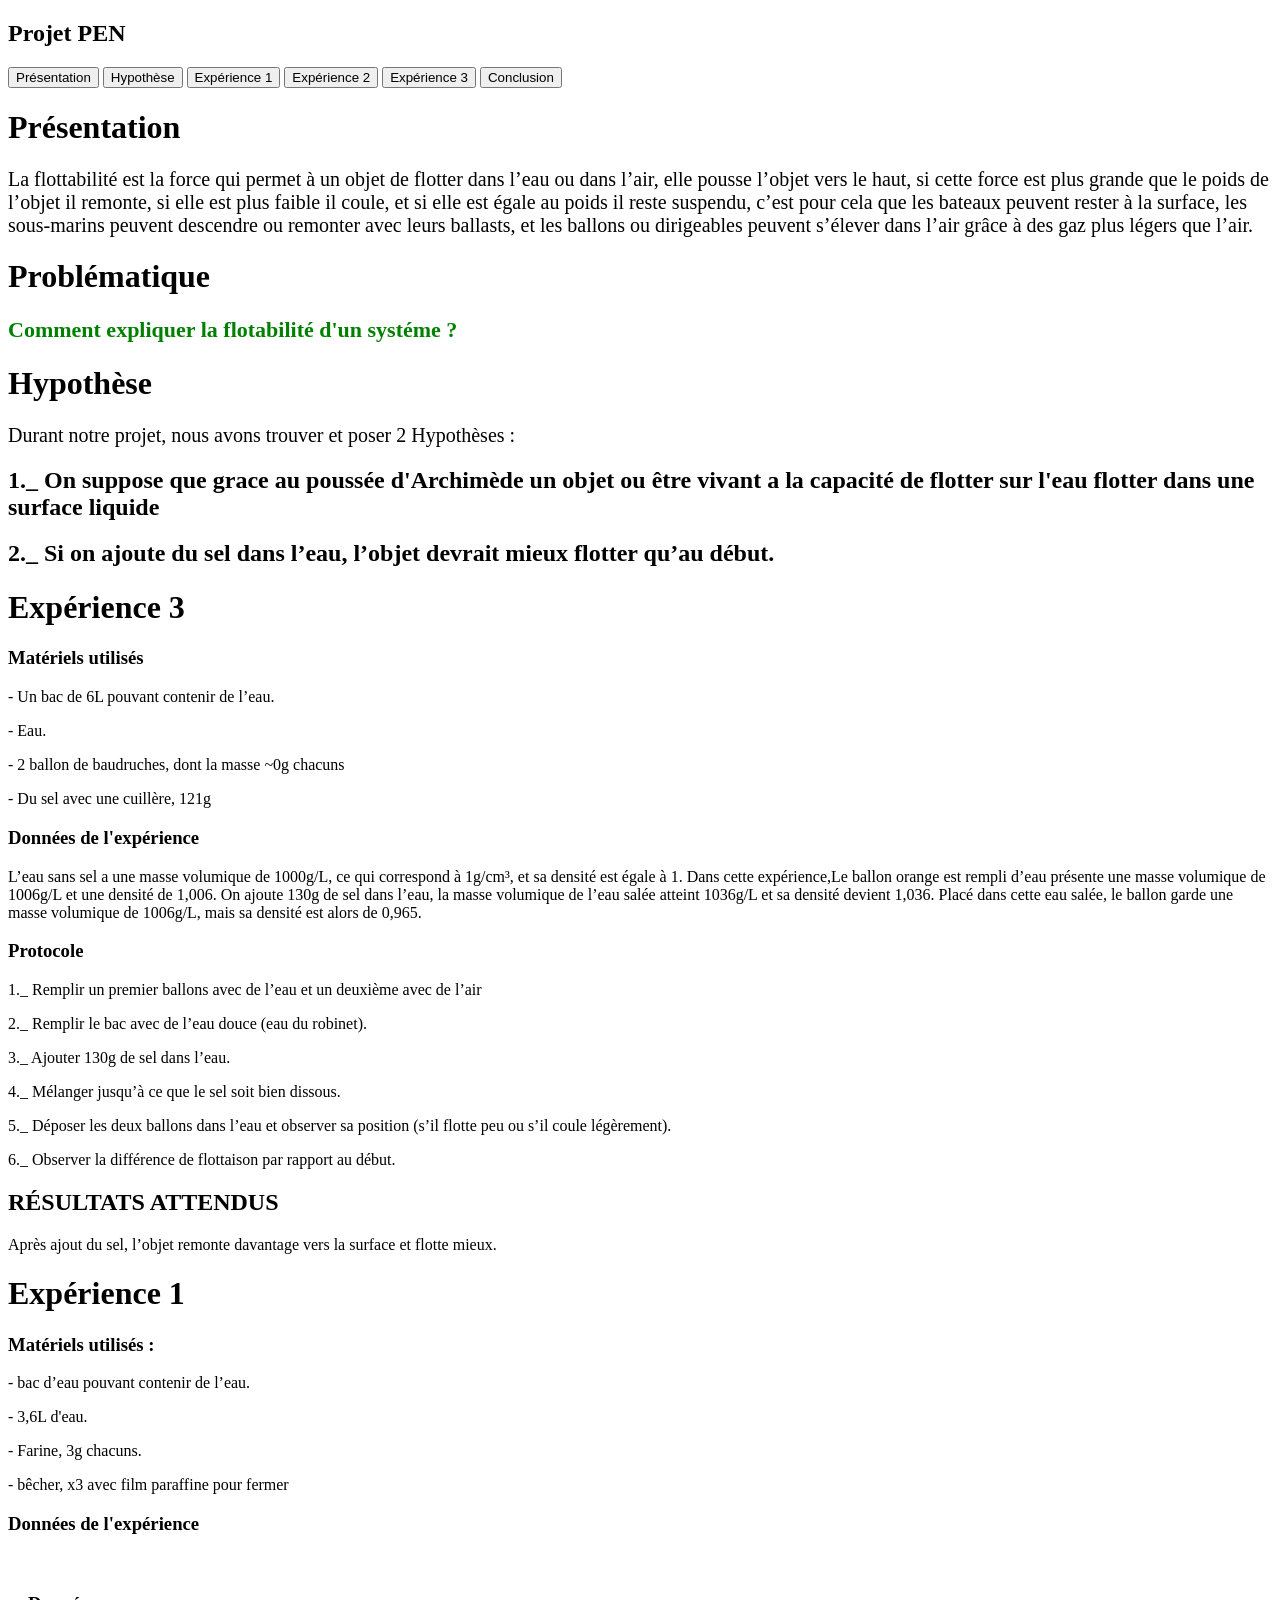
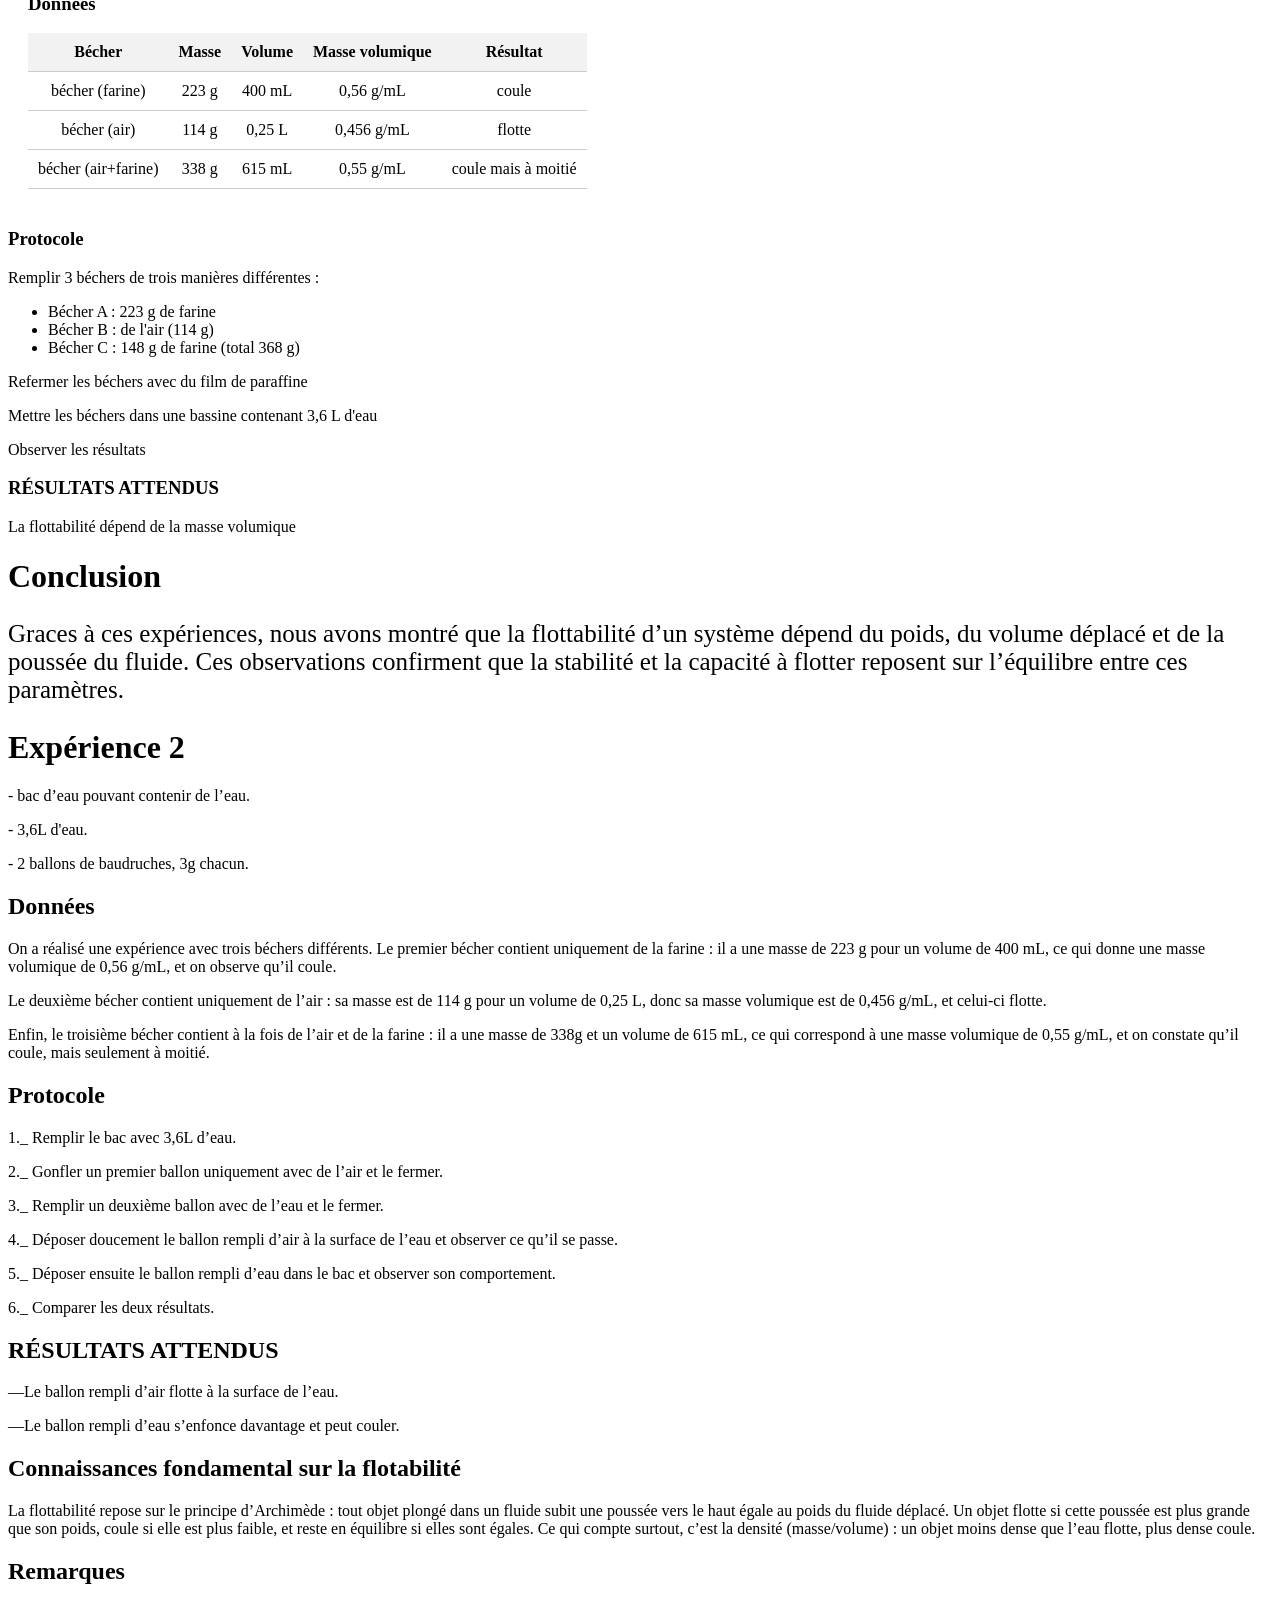
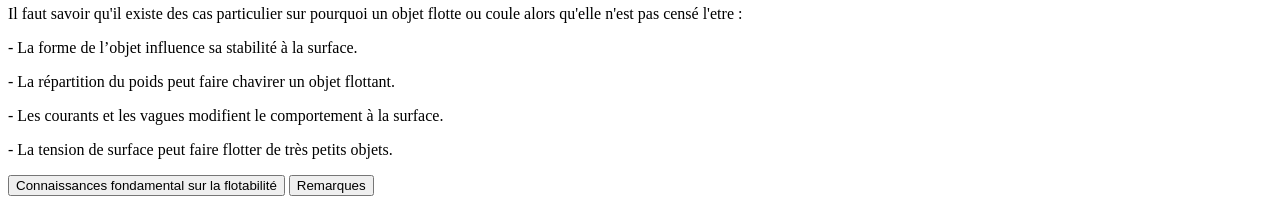
<file: index.html>
<!DOCTYPE html>
<html lang="fr">
<head>
  <meta charset="UTF-8">
  <title>compte rendu projet PEN</title>
  <link rel="stylesheet" href="style.css">
</head>
<body>

  <!-- Menu principal -->
  <div class="menu">
    <h2>Projet PEN</h2>
    <button onclick="showPage('Présentation')">Présentation</button>
    <button onclick="showPage('Hypothèse')">Hypothèse</button>
    <button onclick="showPage('Expérience 1')">Expérience 1</button>
    <button onclick="showPage('Expérience 2')">Expérience 2</button>
    <button onclick="showPage('Expérience 3')">Expérience 3</button>
    <button onclick="showPage('Conclusion')">Conclusion</button>
  </div>

  <!-- Contenu principal -->
  <div class="content">
    <div id="Présentation" class="page active">
      <div class="card">
        <h1>Présentation</h1>
        <p id="texte_presentation">La flottabilité est la force qui permet à un objet de flotter dans 
          l’eau ou dans l’air, elle pousse l’objet vers le haut, si cette force 
          est plus grande que le poids de l’objet il remonte, si elle est plus 
          faible il coule, et si elle est égale au poids il reste suspendu, 
          c’est pour cela que les bateaux peuvent rester à la surface, 
          les sous‑marins peuvent descendre ou remonter avec leurs ballasts, 
          et les ballons ou dirigeables peuvent s’élever dans l’air grâce à des
          gaz plus légers que l’air.</p>
          <script>
            document.getElementById("texte_presentation").style.fontSize = "20px";
            </script>
        <h1>Problématique</h1>
        <h3 id="texte_problematique">Comment expliquer la flotabilité d'un systéme ?</h3> 
        <script>
          document.getElementById("texte_problematique").style.color = "green";
          </script>
          <script>
            document.getElementById("texte_problematique").style.fontSize = "22px";
            </script>
      </div>
    </div>

    <div id="Hypothèse" class="page">
      <div class="card">
        <h1>Hypothèse</h1>
        <p id="texte_Hypothese">Durant notre projet, nous avons trouver et poser 2 Hypothèses :</p>
        <script>
          document.getElementById("texte_Hypothese").style.fontSize = "20px";
          </script>
        <h2> 1._ On suppose que grace au poussée d'Archimède un objet ou être vivant 
          a la capacité de flotter sur l'eau flotter dans une surface liquide</h2>
        <h2>2._ Si on ajoute du sel dans l’eau, l’objet devrait mieux flotter qu’au début.</h2>
      </div>
    </div>

    <div id="Expérience 3" class="page">
      <div class="card">
        <h1>Expérience 3</h1>
        <h3>Matériels utilisés</h3>
        <p> - Un bac de 6L pouvant contenir de l’eau.</p>
        <p> - Eau.</p>
        <p> - 2 ballon de baudruches, dont la masse ~0g chacuns</p>
        <p> - Du sel avec une cuillère, 121g</p>
      </div>
      <div class="card">
      <h3>Données de l'expérience</h3>
      <p>L’eau sans sel a une masse volumique de 1000g/L, 
        ce qui correspond à 1g/cm³, et sa densité est égale à 1. 
        Dans cette expérience,Le ballon orange est rempli d’eau 
        présente une masse volumique de 1006g/L 
        et une densité de 1,006. On ajoute 130g de sel dans l’eau, 
        la masse volumique de l’eau salée atteint 1036g/L et sa densité devient 1,036. 
        Placé dans cette eau salée, le ballon garde une masse volumique de 1006g/L, 
        mais sa densité est alors de 0,965.</p>
        </div>
        <div class="card">
        <h3>Protocole</h3>
        <p> 1._ Remplir un premier ballons avec de l’eau et un deuxième avec de l’air</p>
        <p> 2._ Remplir le bac avec de l’eau douce (eau du robinet).</p>
        <p> 3._ Ajouter 130g de sel dans l’eau.</p>
        <p> 4._ Mélanger jusqu’à ce que le sel soit bien dissous.</p>
        <p> 5._ Déposer les deux ballons dans l’eau et observer sa position (s’il flotte peu ou s’il coule légèrement).</p>
        <p> 6._ Observer la différence de flottaison par rapport au début.</p>
        <h2 id="titre_protocole">RÉSULTATS ATTENDUS</h2>
        <script>
          document.getElementById("titre_protocole").style.color = red;
          </script>
      <p>Après ajout du sel, l’objet remonte davantage vers la surface et flotte mieux.</p>
      </div>

    <div id="Expérience 1" class="page">
      <div class="card">
        <h1>Expérience 1</h1>
        <h3>Matériels utilisés :</h3>
        <p> - bac d’eau pouvant contenir de l’eau.</p>
        <p> - 3,6L d'eau.</p>
        <p> - Farine, 3g chacuns.</p>
        <p> - bêcher, x3 avec film paraffine pour fermer</p>
      </div>
      <h3>Données de l'expérience</h3>
      <div class="table-container">
        <h3>Données</h3>
        <table id="tableau">
          <thead>
            <tr>
              <th>Bécher</th>
              <th>Masse</th>
              <th>Volume</th>
              <th>Masse volumique</th>
              <th>Résultat</th>
            </tr>
          </thead>
          <tbody></tbody>
        </table>
      </div>
      <div id="protocole"></div>
        <h3>Protocole</h3>
        <div class="card">
        <p>Remplir 3 béchers de trois manières différentes :</p>
        <ul>
          <li>Bécher A : 223 g de farine</li>
          <li>Bécher B : de l'air (114 g)</li>
          <li>Bécher C : 148 g de farine (total 368 g)</li>
        </ul>
      
        <p>Refermer les béchers avec du film de paraffine</p>
        <p>Mettre les béchers dans une bassine contenant 3,6 L d'eau</p>
        <p>Observer les résultats</p>
      
        <h3>RÉSULTATS ATTENDUS</h3>
        <p>La flottabilité dépend de la masse volumique</p>
      </div>

      <style>
      .table-container {
        background: white; /* pas de fond noir */
        padding: 20px;
        border-radius: 15px;
        width: fit-content;
      }
      
      /* Titre */
      .table-container h2 {
        margin-bottom: 10px;
      }
      
      /* Tableau */
      #tableau {
        border-collapse: collapse;
        background: white;
      }
      
      /* Cellules */
      #tableau th, #tableau td {
        padding: 10px;
        text-align: center;
        border-bottom: 1px solid #ccc;
      }
      
      /* En-tête */
      #tableau th {
        background: #f2f2f2;
      }
      </style>
      
      <script>
      const donnees = [
        ["bécher (farine)", "223 g", "400 mL", "0,56 g/mL", "coule"],
        ["bécher (air)", "114 g", "0,25 L", "0,456 g/mL", "flotte"],
        ["bécher (air+farine)", "338 g", "615 mL", "0,55 g/mL", "coule mais à moitié"]
      ];
      
      const tbody = document.querySelector("#tableau tbody");
      
      donnees.forEach(ligne => {
        const tr = document.createElement("tr");
      
        ligne.forEach(cellule => {
          const td = document.createElement("td");
          td.textContent = cellule;
          tr.appendChild(td);
        });
      
        tbody.appendChild(tr);
      });
      </script>

    <div id="Conclusion" class="page">
      <div class="card">
        <h1>Conclusion</h1>
        <p id="phrase_conclusion">Graces à ces expériences, nous avons montré que la flottabilité d’un système dépend du poids, 
          du volume déplacé et de la poussée du fluide. Ces observations confirment que la stabilité 
          et la capacité à flotter reposent sur l’équilibre entre ces paramètres.</p>
          <script>
            document.getElementById("phrase_conclusion").style.fontSize = "25px";
            </script>
      </div>
    </div>



    <div id="Expérience 2" class="page">
      <div class="card">
        <h1>Expérience 2</h1>
        <p>
          <p> - bac d’eau pouvant contenir de l’eau.</p>
          <p> - 3,6L d'eau.</p>
          <p> - 2 ballons de baudruches, 3g chacun.</p>
        </p>
      </div>
      <div class="card">
      <h2>Données</h2>
      <p>On a réalisé une expérience avec trois béchers différents.
        Le premier bécher contient uniquement de la farine : il a une 
        masse de 223 g pour un volume de 400 mL, ce qui donne une masse 
        volumique de 0,56 g/mL, et on observe qu’il coule.</p>
        <p>Le deuxième bécher contient uniquement de 
          l’air : sa masse est de 114 g pour un volume de 0,25 L,
           donc sa masse volumique est de 0,456 g/mL, et celui-ci flotte.</p>
        <p>Enfin, le troisième bécher contient à la 
          fois de l’air et de la farine : il a une masse de 338g
           et un volume de 615 mL, ce qui correspond à une masse volumique de
            0,55 g/mL, et on constate qu’il coule, mais seulement à moitié.</p>
      </div>
      <div class="card">
      <h2>Protocole</h2>
      <p>1._ Remplir le bac avec 3,6L d’eau.</p>
      <p>2._ Gonfler un premier ballon uniquement avec de l’air et le fermer.</p>
      <p>3._ Remplir un deuxième ballon avec de l’eau et le fermer.</p>
      <p>4._ Déposer doucement le ballon rempli d’air à la surface de l’eau et observer ce qu’il se passe.</p>
      <p>5._ Déposer ensuite le ballon rempli d’eau dans le bac et observer son comportement.</p>
      <p>6._ Comparer les deux résultats.</p>
        <h2>RÉSULTATS ATTENDUS</h2>
        <p>—Le ballon rempli d’air flotte à la surface de l’eau.</p>
        <p>—Le ballon rempli d’eau s’enfonce davantage et peut couler.</p>


      
  <!-- Script pour changer les pages -->
  <script>
    function showPage(pageId) {
      const pages = document.querySelectorAll('.page');
      pages.forEach(page => page.classList.remove('active'));
      document.getElementById(pageId).classList.add('active');
    }
  </script>

  <!-- Barre de tâches en bas -->
  <div class="bottom-bar">
  <!-- Script pour changer les pages -->
<script>
  function showPage(pageId) {
    const pages = document.querySelectorAll('.page');
    pages.forEach(page => page.classList.remove('active'));
    document.getElementById(pageId).classList.add('active');
  }
</script>

<!-- Mini-panneaux déclenchés par la barre flottante -->
<div id="mini_connaissances" class="mini-panel">
  <h2>Connaissances fondamental sur la flotabilité</h2>
  <p>La flottabilité repose sur le principe d’Archimède :
    tout objet plongé dans un fluide subit une poussée vers le haut égale au poids du fluide déplacé.
    Un objet flotte si cette poussée est plus grande que son poids, coule si elle est plus faible, et reste en équilibre si elles sont égales.
    Ce qui compte surtout, c’est la densité (masse/volume) :
    un objet moins dense que l’eau flotte, plus dense coule.
    </p>
</div>

<div id="mini_remarques" class="mini-panel">
  <h2>Remarques</h2>
  <p>Il faut savoir qu'il existe des cas particulier sur pourquoi un objet flotte ou coule alors qu'elle n'est pas censé l'etre :</p>
  <p>- La forme de l’objet influence sa stabilité à la surface.</p>
  <p>- La répartition du poids peut faire chavirer un objet flottant.</p>
  <p>- Les courants et les vagues modifient le comportement à la surface.</p>
  <p>- La tension de surface peut faire flotter de très petits objets.</p>
</div>

<div class="floating-bottom-bar">
  <button onclick="showMini('mini_connaissances')">Connaissances fondamental sur la flotabilité</button>
  <button onclick="showMini('mini_remarques')">Remarques</button>
</div>

<script>
  function showMini(panelId) {
    // Cacher tous les mini-panels
    const panels = document.querySelectorAll('.mini-panel');
    panels.forEach(p => p.style.display = 'none');

    // Afficher le panel choisi
    const panel = document.getElementById(panelId);
    if(panel) {
      panel.style.display = 'block';
    }
  }

  // Optionnel : fermer le panel si on clique à l'extérieur
  document.addEventListener('click', function(e) {
    const panels = document.querySelectorAll('.mini-panel');
    const isButton = e.target.closest('.floating-bottom-bar button');
    const isPanel = e.target.closest('.mini-panel');

    if(!isButton && !isPanel) {
      panels.forEach(p => p.style.display = 'none');
    }
  });
</script>


</body>
</html>
</file>
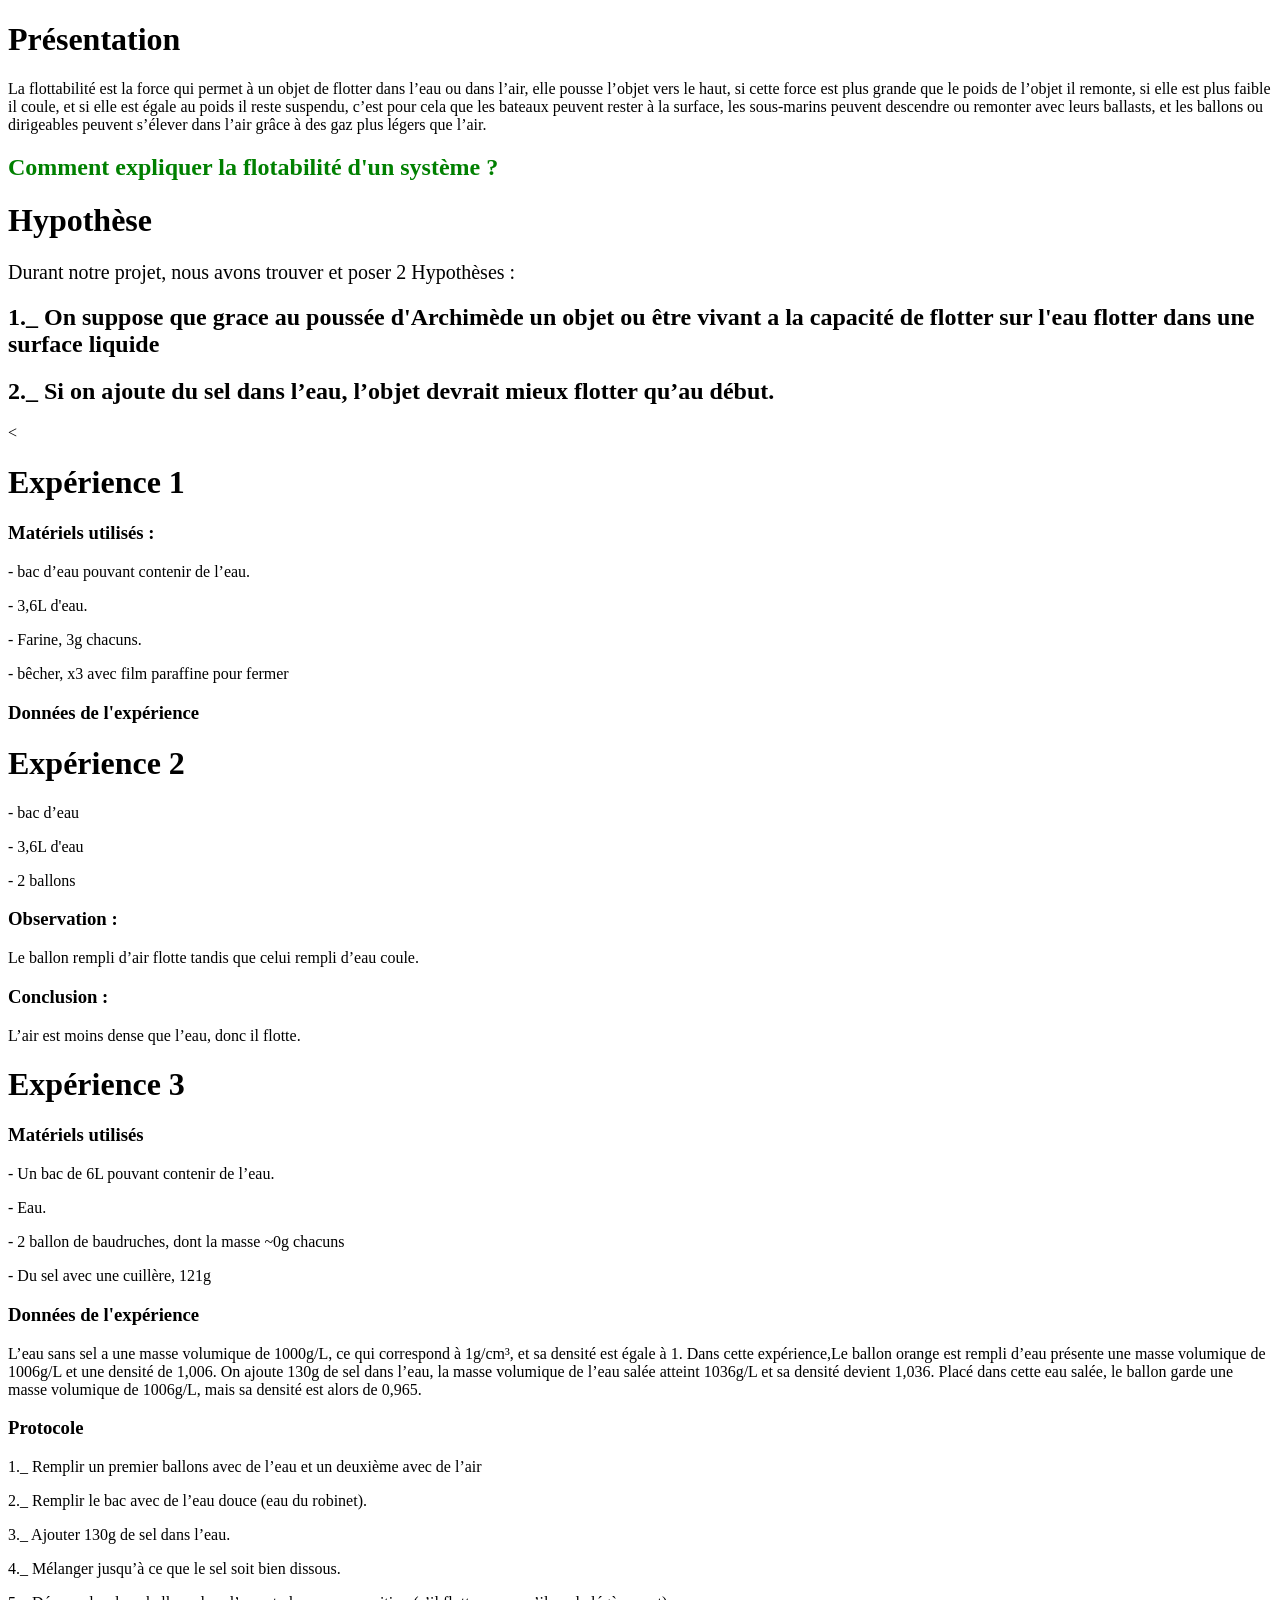
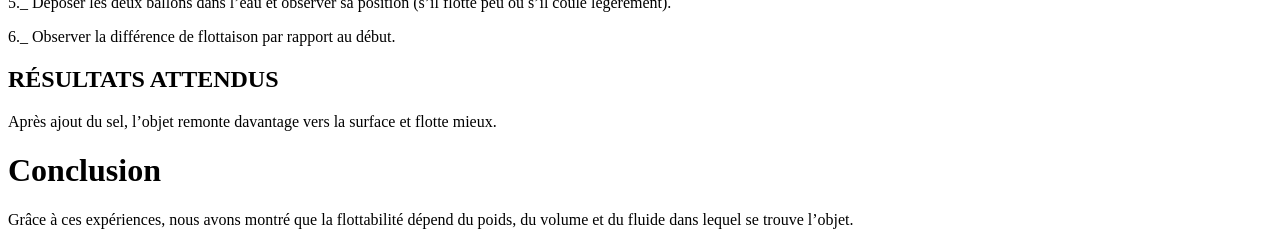
<file: projet_pen/index.html>
<!DOCTYPE html>
<html lang="fr">
<head>
<meta charset="UTF-8">
<title>Compte rendu projet PEN</title>
</head>

<body>

<!-- CONTENU -->
<div class="content">

<!-- Présentation -->
<div>
  <div class="card">
    <h1>Présentation</h1>
    <p>
      La flottabilité est la force qui permet à un objet de flotter dans l’eau ou dans l’air, 
      elle pousse l’objet vers le haut, si cette force est plus grande que le poids de l’objet 
      il remonte, si elle est plus faible il coule, et si elle est égale au poids il reste suspendu, 
      c’est pour cela que les bateaux peuvent rester à la surface, les sous-marins peuvent descendre 
      ou remonter avec leurs ballasts, et les ballons ou dirigeables peuvent s’élever dans l’air 
      grâce à des gaz plus légers que l’air.
    </p>

    <h2 style="color:green;">
      Comment expliquer la flotabilité d'un système ?
    </h2>
  </div>
</div>

<!-- Hypothèse -->
<div>
  <div class="card">
        <h1>Hypothèse</h1>
        <p id="texte_Hypothese">Durant notre projet, nous avons trouver et poser 2 Hypothèses :</p>
        <script>
          document.getElementById("texte_Hypothese").style.fontSize = "20px";
          </script>
        <h2> 1._ On suppose que grace au poussée d'Archimède un objet ou être vivant 
          a la capacité de flotter sur l'eau flotter dans une surface liquide</h2>
        <h2>2._ Si on ajoute du sel dans l’eau, l’objet devrait mieux flotter qu’au début.</h2>
      </div>
    </div>
<!-- Expérience 1 -->
<div>
  <div class="card">
    <<div class="card">
        <h1>Expérience 1</h1>
        <h3>Matériels utilisés :</h3>
        <p> - bac d’eau pouvant contenir de l’eau.</p>
        <p> - 3,6L d'eau.</p>
        <p> - Farine, 3g chacuns.</p>
        <p> - bêcher, x3 avec film paraffine pour fermer</p>
      </div>
      <h3>Données de l'expérience</h3>

<!-- Expérience 2 -->
<div>
  <div class="card">
    <h1>Expérience 2</h1>

    <p>- bac d’eau</p>
    <p>- 3,6L d'eau</p>
    <p>- 2 ballons</p>

    <h3>Observation :</h3>
    <p>
      Le ballon rempli d’air flotte tandis que celui rempli d’eau coule.
    </p>

    <h3>Conclusion :</h3>
    <p>
      L’air est moins dense que l’eau, donc il flotte.
    </p>
  </div>
</div>

<!-- Expérience 3 -->
<div>
  <div class="card">
        <h1>Expérience 3</h1>
        <h3>Matériels utilisés</h3>
        <p> - Un bac de 6L pouvant contenir de l’eau.</p>
        <p> - Eau.</p>
        <p> - 2 ballon de baudruches, dont la masse ~0g chacuns</p>
        <p> - Du sel avec une cuillère, 121g</p>
      </div>
      <div class="card">
      <h3>Données de l'expérience</h3>
      <p>L’eau sans sel a une masse volumique de 1000g/L, 
        ce qui correspond à 1g/cm³, et sa densité est égale à 1. 
        Dans cette expérience,Le ballon orange est rempli d’eau 
        présente une masse volumique de 1006g/L 
        et une densité de 1,006. On ajoute 130g de sel dans l’eau, 
        la masse volumique de l’eau salée atteint 1036g/L et sa densité devient 1,036. 
        Placé dans cette eau salée, le ballon garde une masse volumique de 1006g/L, 
        mais sa densité est alors de 0,965.</p>
        </div>
        <div class="card">
        <h3>Protocole</h3>
        <p> 1._ Remplir un premier ballons avec de l’eau et un deuxième avec de l’air</p>
        <p> 2._ Remplir le bac avec de l’eau douce (eau du robinet).</p>
        <p> 3._ Ajouter 130g de sel dans l’eau.</p>
        <p> 4._ Mélanger jusqu’à ce que le sel soit bien dissous.</p>
        <p> 5._ Déposer les deux ballons dans l’eau et observer sa position (s’il flotte peu ou s’il coule légèrement).</p>
        <p> 6._ Observer la différence de flottaison par rapport au début.</p>
        <h2 id="titre_protocole">RÉSULTATS ATTENDUS</h2>
        <script>
          document.getElementById("titre_protocole").style.color = red;
          </script>
      <p>Après ajout du sel, l’objet remonte davantage vers la surface et flotte mieux.</p>
      </div>

<!-- Conclusion -->
<div>
  <div class="card">
    <h1>Conclusion</h1>

    <p>
      Grâce à ces expériences, nous avons montré que la flottabilité dépend du poids,
      du volume et du fluide dans lequel se trouve l’objet.
    </p>
  </div>
</div>

</div>

<!-- SCRIPT -->
<script>
function showPage(id) {
  var pages = document.getElementsByClassName("page");

  for (var i = 0; i < pages.length; i++) {
    pages[i].style.display = "none";
  }

  document.getElementById(id).style.display = "block";
}

// page par défaut
showPage("presentation");
</script>

</body>
</html>
</file>
<file: style.css>

</file>
